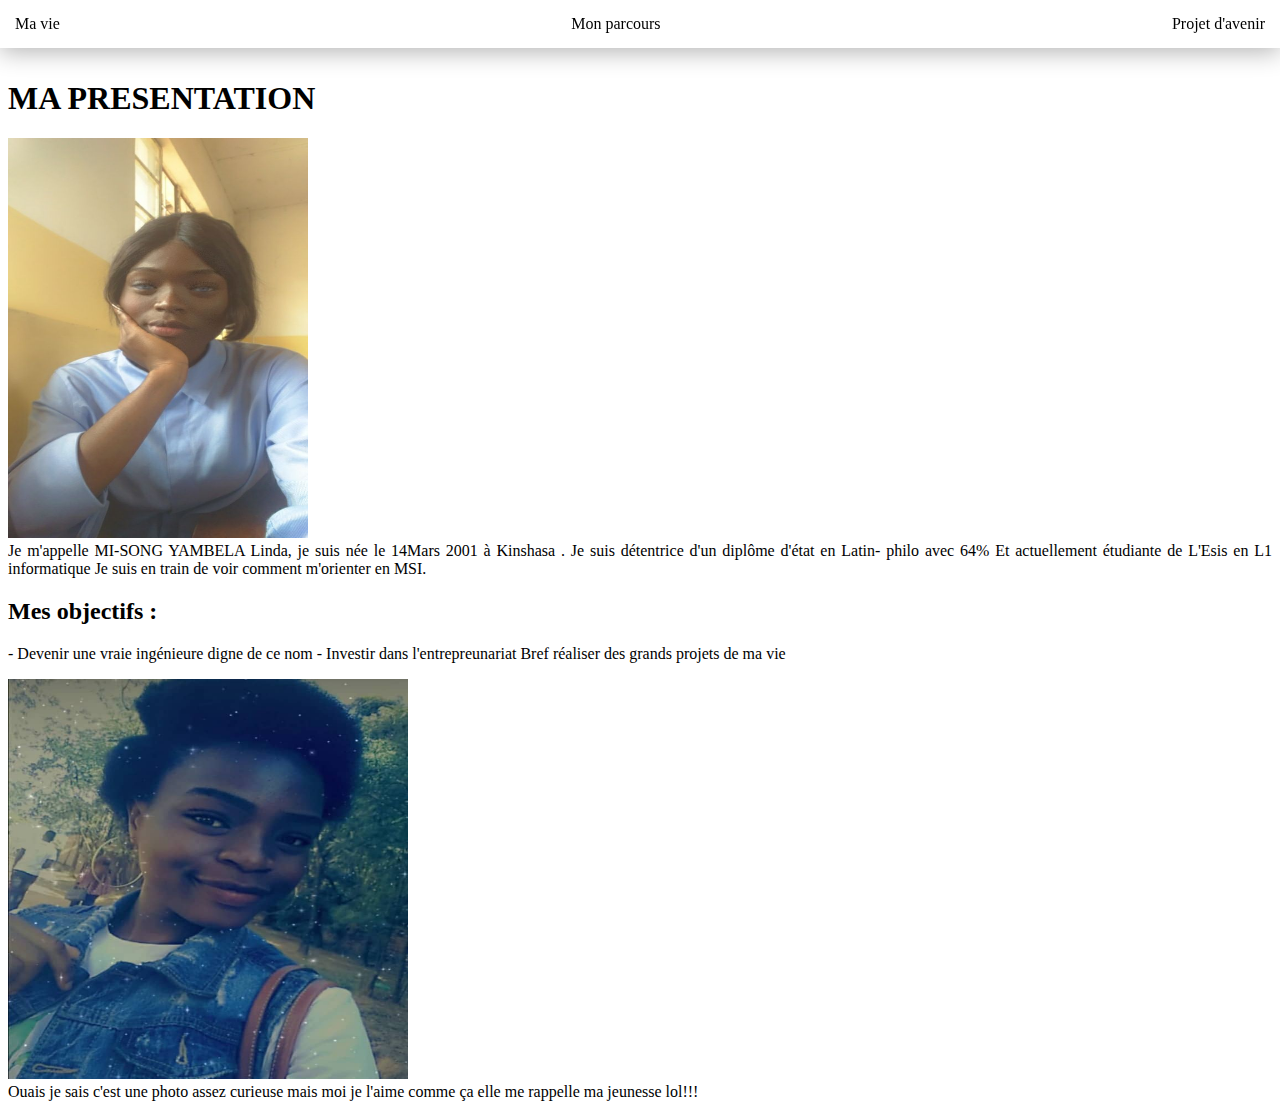
<file: index.html>
<!DOCTYPE html>
<html lang="en">
<head>
    <meta charset="UTF-8">
    <meta http-equiv="X-UA-Compatible" content="IE=edge">
    <meta name="viewport" content="width=device-width, initial-scale=1.0">
    <link rel="stylesheet" href="style.css">
    <title>Document</title>
</head>
<body>
    <header class="header">
        <a href="mavie.html">Ma vie</a>
        <a href="monparcours.html">Mon parcours</a>
        <a href="projet.html">Projet d'avenir</a>
    </header>
    <article class="article">
        <h1> MA PRESENTATION </h1>
        <p>  
        <img src="Snapchat-780903363.jpg" alt=""width="300" height="400">    <br>
    

        Je m'appelle MI-SONG YAMBELA Linda,  je suis née  le 14Mars 2001  à Kinshasa .


        Je suis détentrice d'un diplôme d'état en Latin- philo avec 64% 
        Et actuellement étudiante de L'Esis en L1 informatique 

        Je suis en train de voir comment m'orienter en MSI. 


        <H2>Mes objectifs :</H2>
        - Devenir une vraie ingénieure digne de ce nom 
        - Investir dans l'entrepreunariat 
        Bref réaliser des grands projets de ma vie
        </p>
       
         <p>
            <img src="Linda.jpg" alt=""width="400" height="400"> <br>
            Ouais je sais c'est une photo assez curieuse mais moi je l'aime comme ça elle me rappelle ma jeunesse lol!!!
         </p> 
        
    </article>
   
    
</body>
</html>
</file>
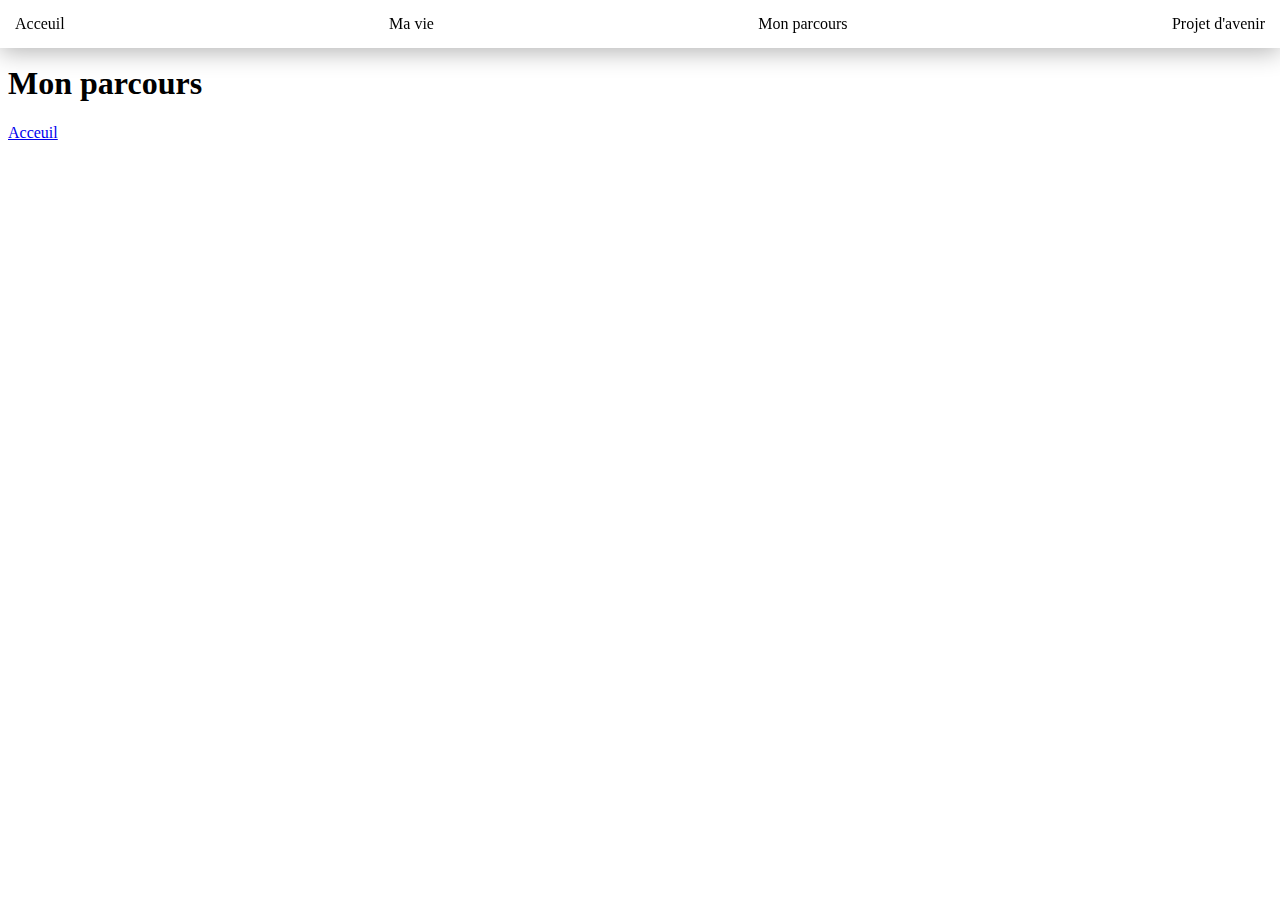
<file: monparcours.html>
<!DOCTYPE html>
<html lang="en">
<head>
    <meta charset="UTF-8">
    <meta http-equiv="X-UA-Compatible" content="IE=edge">
    <meta name="viewport" content="width=device-width, initial-scale=1.0">
    <link rel="stylesheet" href="style.css">
    <title>Document</title>
</head>
<body>
    
    <header class="header">
        <a href="index.html">Acceuil</a>
        <a href="mavie.html">Ma vie</a>
        <a href="monparcours.html">Mon parcours</a>
        <a href="projet.html">Projet d'avenir</a>
    </header>
    <br>
    <br>
    <h1>Mon parcours</h1>
    <p>
        
    </p>
    





    <a href="index.html">Acceuil</a>
    
</body>
</html>
</file>
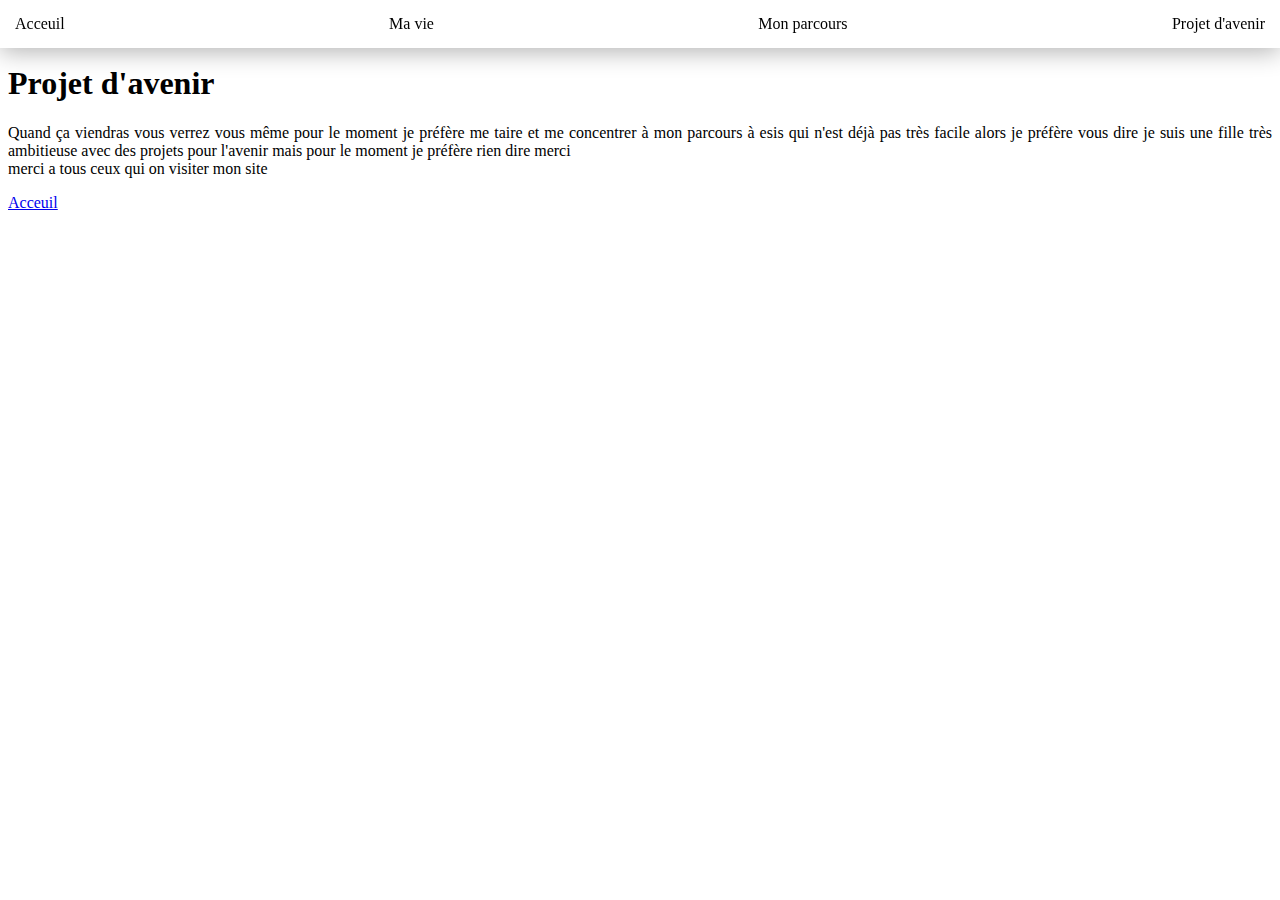
<file: projet.html>
<!DOCTYPE html>
<html lang="en">
<head>
    <meta charset="UTF-8">
    <meta http-equiv="X-UA-Compatible" content="IE=edge">
    <meta name="viewport" content="width=device-width, initial-scale=1.0">
    <link rel="stylesheet" href="style.css">
    <title>Document</title>
</head>
<body>
   
    <header class="header">
        <a href="index.html">Acceuil</a>
        <a href="mavie.html">Ma vie</a>
        <a href="monparcours.html">Mon parcours</a>
        <a href="projet.html">Projet d'avenir</a>
    </header>
    <br>
    <br>
    <h1>Projet d'avenir</h1>
    <p>
        Quand ça viendras  vous verrez vous même pour le moment je préfère me taire et me concentrer à mon parcours à esis qui n'est déjà pas très facile alors je préfère vous dire je suis une fille très ambitieuse avec des projets pour l'avenir mais pour le moment je préfère rien dire merci <br>
        merci a tous ceux qui on visiter mon site 
    </p>




    <a href="index.html">Acceuil</a>
    
</body>
</html>
</file>
<file: style.css>
body{
    text-align: justify;
}
header{
    display: flex;
    justify-content: space-between;
    padding: 10px;
    margin: 0px 0px;
    background: #fff;
    box-shadow: 0px 4px 24px rgba(0,0,0, 0.3) ;
    position: fixed;
    top: 0;
    right: 0;
    left: 0;
    margin-bottom: 10px;
}
.header a{
    text-decoration: none;
    color: black;
    padding: 5px;
}
.header a:hover{
    text-decoration: underline;
}
.article{
    margin-top: 80px;
}
</file>
